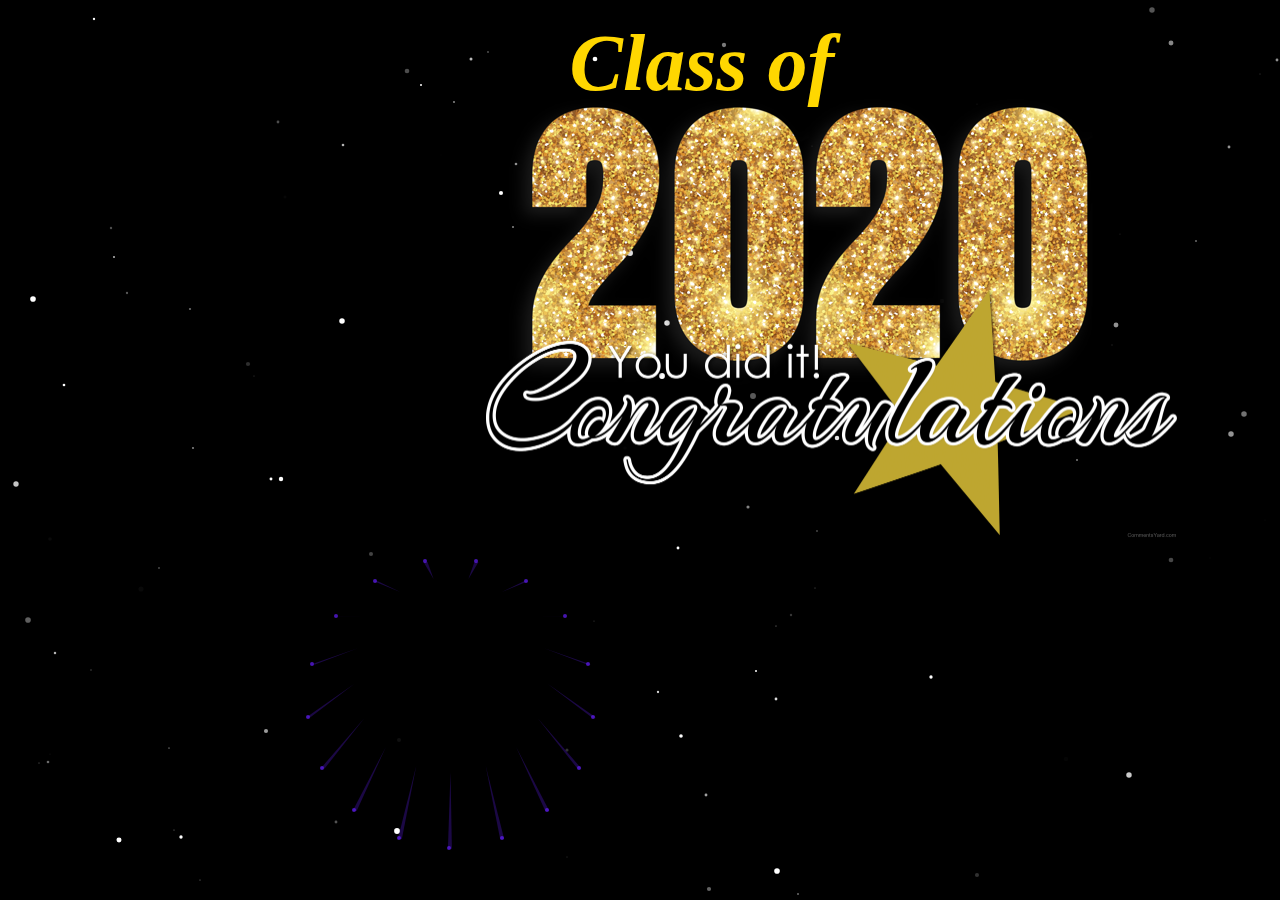
<file: index.html>
<!DOCTYPE HTML>
<html>

<head>
<meta charset="UTF-8">
<title>Fireworks</title>
<style type="text/css">

/* basic browser reset */
* {
  margin: 0;
  padding: 0;
}

body {
  overflow: hidden;
}


</style>

</head>

<body>

<canvas></canvas>

<script src="https://ajax.googleapis.com/ajax/libs/jquery/1.11.3/jquery.min.js"></script>
<script type="text/javascript">

$(function() {

	// VARIABLEZ
	// play with them
	var c = document.querySelector('canvas'),
		ctx = c.getContext('2d'),
		width = c.width = window.innerWidth,
		height = c.height = window.innerHeight,

		n_stars = 150, //num of stars
		stars = [], //array to store generated stars
		twinkleFactor = .4, //how much stars 'twinkle'
		maxStarRadius = 3,

		fw1, fw2, //firework objects
		minStrength = 1.5, //lowest firework power
		maxStrength = 7, //highest firework power
		minTrails = 7, //min particles
		maxTrails = 30, //max particles
		particleRadius = 2,
		trailLength = 15, //particle trail length
		delay = .5, // number of LIFEs between explosions

		LIFE = 150, //life time of firework

		g = 5e-2, //strength of gravity
		D = 1e-3; //strength of drag (air resistance)

	// Particle Class
	var Particle = function(x, y, vx, vy, ax, ay, colour) {
		this.x = x;
		this.y = y;
		this.vx = vx;
		this.vy = vy;
		this.ax = ax;
		this.ay = ay;
		this.life = LIFE; //only here for opacity in .draw() method
		this.path = [];
		this.colour = colour;
		this.r = particleRadius;

		this.update = function() {
			this.life--;

			// add point to path but if full, remove a point first
			if (this.path.length >= trailLength) this.path.shift();
			this.path.push([this.x, this.y])

			// update speed n position n stuff
			this.vy += this.ay;
			this.vx += this.ax;
			this.x += this.vx;
			this.y += this.vy;
		}

		this.draw = function() {
			var opacity = ~~(this.life * 100 / LIFE) / 100;

			// tail      
			ctx.fillStyle = 'rgba(' + this.colour + (opacity * 0.4) + ')';
			if (this.life > LIFE * 0.95) ctx.fillStyle = '#fff';
			ctx.lineWidth = 1;
			ctx.beginPath();
			ctx.moveTo(this.x - this.r, this.y);
			var i = this.path.length - 1;
			ctx.lineTo(this.path[0][0], this.path[0][1]);
			ctx.lineTo(this.x + this.r, this.y);
			ctx.closePath();
			ctx.fill();

			// main dot
			ctx.fillStyle = 'rgba(' + this.colour + opacity + ')';
			if (this.life > LIFE * 0.95) ctx.fillStyle = '#fff';
			ctx.beginPath();
			ctx.arc(~~this.x, ~~this.y, this.r, 0, Math.PI * 2);
			ctx.fill();
			ctx.closePath();
		}
	}

	// Firework class
	var Firework = function() {
		this.x = width * (Math.random() * 0.8 + 0.1); // from 0.1-0.9 widths
		this.y = height * (Math.random() * 0.8 + 0.1); // from 0.1-0.9 heights
		this.strength = Math.random() * (maxStrength - minStrength) + minStrength;
		this.colour = ~~(Math.random() * 255) + ',' +
			~~(Math.random() * 255) + ',' +
			~~(Math.random() * 255) + ',';
		this.life = 0;
		this.particles = (function(x, y, strength, colour) {
			var p = [];

			var n = ~~(Math.random() * (maxTrails - minTrails)) + minTrails;
			var ay = g;
			for (var i = n; i--;) {
				var ax = D;
				var angle = i * Math.PI * 2 / n;
				if (angle < Math.PI) ax *= -1;
				var vx = strength * Math.sin(angle);
				var vy = strength * Math.cos(angle);
				p.push(new Particle(x, y, vx, vy, ax, ay, colour));
			}

			return p;
		})(this.x, this.y, this.strength, this.colour);

		this.update = function() {
			this.life++;
			if (this.life < 0) return; //allows life to be delayed
			for (var i = this.particles.length; i--;) {
				this.particles[i].update();
				this.particles[i].draw();
				//wasn't bothered to make an extra draw function for firework class
			}
		}
	};

	var Star = function() {
		this.x = Math.random() * width;
		this.y = Math.random() * height;
		this.r = Math.random() * maxStarRadius;
		this.b = ~~(Math.random() * 100) / 100;
	}

	Star.prototype.draw = function() {
		this.b += twinkleFactor * (Math.random() - .5);
		ctx.fillStyle = 'rgba(255,255,255,' + this.b + ')';
		ctx.beginPath();
		ctx.arc(~~this.x, ~~this.y, this.r, 0, Math.PI * 2);
		ctx.fill();
		ctx.closePath();
	}

	function createStars() {
		for (var i = n_stars; i--;) stars.push(new Star);
	}

	function main() {
		ctx.fillStyle = '#000';
		ctx.fillRect(0, 0, width, height);

		for (var i = n_stars; i--;) stars[i].draw();

		fw1.update();
		fw2.update();

		if (fw1.life == LIFE * delay) fw2 = new Firework;
		if (fw2.life == LIFE * delay) fw1 = new Firework;

		window.requestAnimationFrame(main);
	}

	function init() {
		fw1 = new Firework;
		fw2 = new Firework;
		fw2.life = -LIFE * delay;
		createStars();
		main();
	}

	init();

});

</script>

<div style = "position: absolute; top: 10%; left: 39%;"> 
    <img src="2020_year_PNG91036.png" alt="Test">
</div> 

<div style = "position: absolute; top: 2%; left: 44.5%; color: gold; font-family:georgia,garamond,serif; font-size:40px; font-style:italic;" >
    <h1>
        Class of
    </h1>
</div>

<div style = "position: absolute; top: 32%; left: 38%; "> 
    <img src="congratulations-png-1.png" alt="Test" width="692" height="251">
</div> 


</body>
</html>
</file>
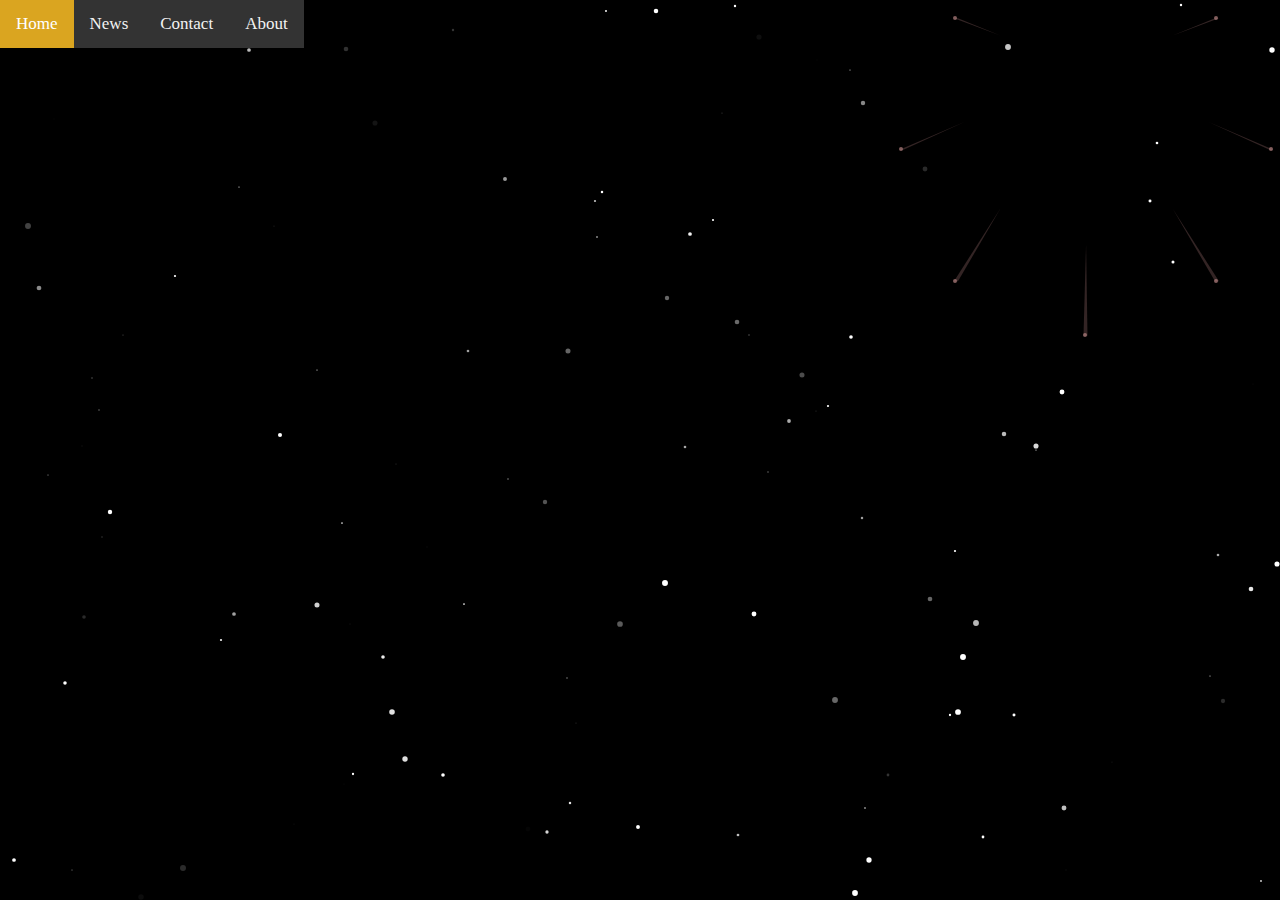
<file: about.html>
<!DOCTYPE HTML>
<html>

<head>
<meta charset="UTF-8">
<title>Fireworks</title>
<style type="text/css">

/* basic browser reset */
* {
  margin: 0;
  padding: 0;
}

body {
  overflow: hidden;
}


</style>

</head>

<body>
<link rel="stylesheet" href="mystyle.css">
	

<canvas></canvas>

<script src="https://ajax.googleapis.com/ajax/libs/jquery/1.11.3/jquery.min.js"></script>
<script type="text/javascript">

$(function() {

	// VARIABLEZ
	// play with them
	var c = document.querySelector('canvas'),
		ctx = c.getContext('2d'),
		width = c.width = window.innerWidth,
		height = c.height = window.innerHeight,

		n_stars = 150, //num of stars
		stars = [], //array to store generated stars
		twinkleFactor = .4, //how much stars 'twinkle'
		maxStarRadius = 3,

		fw1, fw2, //firework objects
		minStrength = 1.5, //lowest firework power
		maxStrength = 7, //highest firework power
		minTrails = 7, //min particles
		maxTrails = 30, //max particles
		particleRadius = 2,
		trailLength = 15, //particle trail length
		delay = .5, // number of LIFEs between explosions

		LIFE = 150, //life time of firework

		g = 5e-2, //strength of gravity
		D = 1e-3; //strength of drag (air resistance)

	// Particle Class
	var Particle = function(x, y, vx, vy, ax, ay, colour) {
		this.x = x;
		this.y = y;
		this.vx = vx;
		this.vy = vy;
		this.ax = ax;
		this.ay = ay;
		this.life = LIFE; //only here for opacity in .draw() method
		this.path = [];
		this.colour = colour;
		this.r = particleRadius;

		this.update = function() {
			this.life--;

			// add point to path but if full, remove a point first
			if (this.path.length >= trailLength) this.path.shift();
			this.path.push([this.x, this.y])

			// update speed n position n stuff
			this.vy += this.ay;
			this.vx += this.ax;
			this.x += this.vx;
			this.y += this.vy;
		}

		this.draw = function() {
			var opacity = ~~(this.life * 100 / LIFE) / 100;

			// tail      
			ctx.fillStyle = 'rgba(' + this.colour + (opacity * 0.4) + ')';
			if (this.life > LIFE * 0.95) ctx.fillStyle = '#fff';
			ctx.lineWidth = 1;
			ctx.beginPath();
			ctx.moveTo(this.x - this.r, this.y);
			var i = this.path.length - 1;
			ctx.lineTo(this.path[0][0], this.path[0][1]);
			ctx.lineTo(this.x + this.r, this.y);
			ctx.closePath();
			ctx.fill();

			// main dot
			ctx.fillStyle = 'rgba(' + this.colour + opacity + ')';
			if (this.life > LIFE * 0.95) ctx.fillStyle = '#fff';
			ctx.beginPath();
			ctx.arc(~~this.x, ~~this.y, this.r, 0, Math.PI * 2);
			ctx.fill();
			ctx.closePath();
		}
	}

	// Firework class
	var Firework = function() {
		this.x = width * (Math.random() * 0.8 + 0.1); // from 0.1-0.9 widths
		this.y = height * (Math.random() * 0.8 + 0.1); // from 0.1-0.9 heights
		this.strength = Math.random() * (maxStrength - minStrength) + minStrength;
		this.colour = ~~(Math.random() * 255) + ',' +
			~~(Math.random() * 255) + ',' +
			~~(Math.random() * 255) + ',';
		this.life = 0;
		this.particles = (function(x, y, strength, colour) {
			var p = [];

			var n = ~~(Math.random() * (maxTrails - minTrails)) + minTrails;
			var ay = g;
			for (var i = n; i--;) {
				var ax = D;
				var angle = i * Math.PI * 2 / n;
				if (angle < Math.PI) ax *= -1;
				var vx = strength * Math.sin(angle);
				var vy = strength * Math.cos(angle);
				p.push(new Particle(x, y, vx, vy, ax, ay, colour));
			}

			return p;
		})(this.x, this.y, this.strength, this.colour);

		this.update = function() {
			this.life++;
			if (this.life < 0) return; //allows life to be delayed
			for (var i = this.particles.length; i--;) {
				this.particles[i].update();
				this.particles[i].draw();
				//wasn't bothered to make an extra draw function for firework class
			}
		}
	};

	var Star = function() {
		this.x = Math.random() * width;
		this.y = Math.random() * height;
		this.r = Math.random() * maxStarRadius;
		this.b = ~~(Math.random() * 100) / 100;
	}

	Star.prototype.draw = function() {
		this.b += twinkleFactor * (Math.random() - .5);
		ctx.fillStyle = 'rgba(255,255,255,' + this.b + ')';
		ctx.beginPath();
		ctx.arc(~~this.x, ~~this.y, this.r, 0, Math.PI * 2);
		ctx.fill();
		ctx.closePath();
	}

	function createStars() {
		for (var i = n_stars; i--;) stars.push(new Star);
	}

	function main() {
		ctx.fillStyle = '#000';
		ctx.fillRect(0, 0, width, height);

		for (var i = n_stars; i--;) stars[i].draw();

		fw1.update();
		fw2.update();

		if (fw1.life == LIFE * delay) fw2 = new Firework;
		if (fw2.life == LIFE * delay) fw1 = new Firework;

		window.requestAnimationFrame(main);
	}

	function init() {
		fw1 = new Firework;
		fw2 = new Firework;
		fw2.life = -LIFE * delay;
		createStars();
		main();
	}

	init();

});

</script>


<div class="topnav" style = "position: absolute; top: 0%; left: 0%;">
	<a class="active" href="index.html">Home</a>
	<a href="news.html">News</a>
	<a href="contact.html">Contact</a>
	<a href="about.html">About</a>
</div>



</body>
</html>
</file>
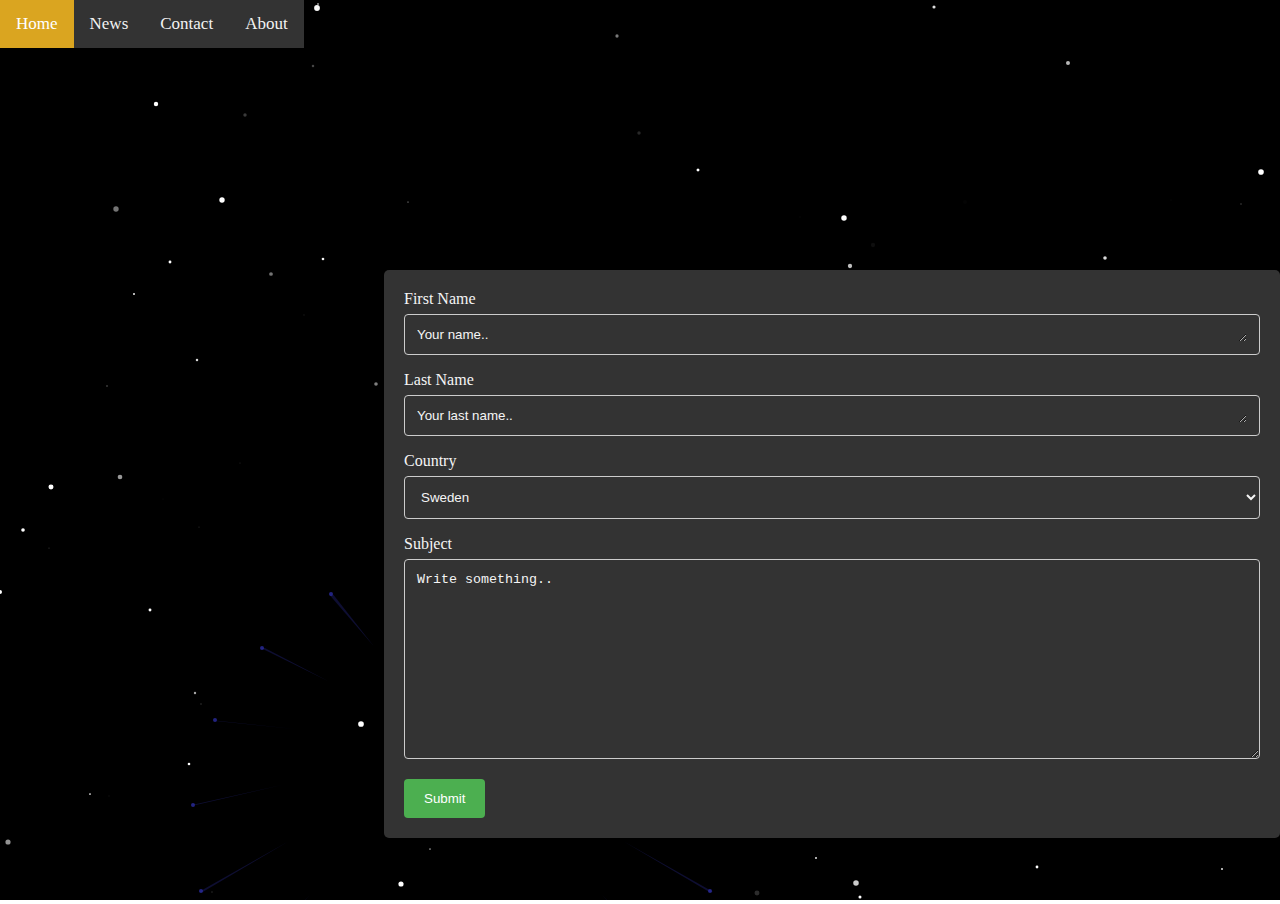
<file: contact.html>
<!DOCTYPE HTML>
<html>

<head>
<meta charset="UTF-8">
<title>Fireworks</title>
<style type="text/css">

/* basic browser reset */
* {
  margin: 0;
  padding: 0;
}

body {
  overflow: hidden;
}


</style>

</head>

<body>
<link rel="stylesheet" href="mystyle.css">
	

<canvas></canvas>

<script src="https://ajax.googleapis.com/ajax/libs/jquery/1.11.3/jquery.min.js"></script>
<script type="text/javascript">

$(function() {

	// VARIABLEZ
	// play with them
	var c = document.querySelector('canvas'),
		ctx = c.getContext('2d'),
		width = c.width = window.innerWidth,
		height = c.height = window.innerHeight,

		n_stars = 150, //num of stars
		stars = [], //array to store generated stars
		twinkleFactor = .4, //how much stars 'twinkle'
		maxStarRadius = 3,

		fw1, fw2, //firework objects
		minStrength = 1.5, //lowest firework power
		maxStrength = 7, //highest firework power
		minTrails = 7, //min particles
		maxTrails = 30, //max particles
		particleRadius = 2,
		trailLength = 15, //particle trail length
		delay = .5, // number of LIFEs between explosions

		LIFE = 150, //life time of firework

		g = 5e-2, //strength of gravity
		D = 1e-3; //strength of drag (air resistance)

	// Particle Class
	var Particle = function(x, y, vx, vy, ax, ay, colour) {
		this.x = x;
		this.y = y;
		this.vx = vx;
		this.vy = vy;
		this.ax = ax;
		this.ay = ay;
		this.life = LIFE; //only here for opacity in .draw() method
		this.path = [];
		this.colour = colour;
		this.r = particleRadius;

		this.update = function() {
			this.life--;

			// add point to path but if full, remove a point first
			if (this.path.length >= trailLength) this.path.shift();
			this.path.push([this.x, this.y])

			// update speed n position n stuff
			this.vy += this.ay;
			this.vx += this.ax;
			this.x += this.vx;
			this.y += this.vy;
		}

		this.draw = function() {
			var opacity = ~~(this.life * 100 / LIFE) / 100;

			// tail      
			ctx.fillStyle = 'rgba(' + this.colour + (opacity * 0.4) + ')';
			if (this.life > LIFE * 0.95) ctx.fillStyle = '#fff';
			ctx.lineWidth = 1;
			ctx.beginPath();
			ctx.moveTo(this.x - this.r, this.y);
			var i = this.path.length - 1;
			ctx.lineTo(this.path[0][0], this.path[0][1]);
			ctx.lineTo(this.x + this.r, this.y);
			ctx.closePath();
			ctx.fill();

			// main dot
			ctx.fillStyle = 'rgba(' + this.colour + opacity + ')';
			if (this.life > LIFE * 0.95) ctx.fillStyle = '#fff';
			ctx.beginPath();
			ctx.arc(~~this.x, ~~this.y, this.r, 0, Math.PI * 2);
			ctx.fill();
			ctx.closePath();
		}
	}

	// Firework class
	var Firework = function() {
		this.x = width * (Math.random() * 0.8 + 0.1); // from 0.1-0.9 widths
		this.y = height * (Math.random() * 0.8 + 0.1); // from 0.1-0.9 heights
		this.strength = Math.random() * (maxStrength - minStrength) + minStrength;
		this.colour = ~~(Math.random() * 255) + ',' +
			~~(Math.random() * 255) + ',' +
			~~(Math.random() * 255) + ',';
		this.life = 0;
		this.particles = (function(x, y, strength, colour) {
			var p = [];

			var n = ~~(Math.random() * (maxTrails - minTrails)) + minTrails;
			var ay = g;
			for (var i = n; i--;) {
				var ax = D;
				var angle = i * Math.PI * 2 / n;
				if (angle < Math.PI) ax *= -1;
				var vx = strength * Math.sin(angle);
				var vy = strength * Math.cos(angle);
				p.push(new Particle(x, y, vx, vy, ax, ay, colour));
			}

			return p;
		})(this.x, this.y, this.strength, this.colour);

		this.update = function() {
			this.life++;
			if (this.life < 0) return; //allows life to be delayed
			for (var i = this.particles.length; i--;) {
				this.particles[i].update();
				this.particles[i].draw();
				//wasn't bothered to make an extra draw function for firework class
			}
		}
	};

	var Star = function() {
		this.x = Math.random() * width;
		this.y = Math.random() * height;
		this.r = Math.random() * maxStarRadius;
		this.b = ~~(Math.random() * 100) / 100;
	}

	Star.prototype.draw = function() {
		this.b += twinkleFactor * (Math.random() - .5);
		ctx.fillStyle = 'rgba(255,255,255,' + this.b + ')';
		ctx.beginPath();
		ctx.arc(~~this.x, ~~this.y, this.r, 0, Math.PI * 2);
		ctx.fill();
		ctx.closePath();
	}

	function createStars() {
		for (var i = n_stars; i--;) stars.push(new Star);
	}

	function main() {
		ctx.fillStyle = '#000';
		ctx.fillRect(0, 0, width, height);

		for (var i = n_stars; i--;) stars[i].draw();

		fw1.update();
		fw2.update();

		if (fw1.life == LIFE * delay) fw2 = new Firework;
		if (fw2.life == LIFE * delay) fw1 = new Firework;

		window.requestAnimationFrame(main);
	}

	function init() {
		fw1 = new Firework;
		fw2 = new Firework;
		fw2.life = -LIFE * delay;
		createStars();
		main();
	}

	init();

});

</script>


<div class="topnav" style = "position: absolute; top: 0%; left: 0%;">
	<a class="active" href="index.html">Home</a>
	<a href="news.html">News</a>
	<a href="contact.html">Contact</a>
	<a href="about.html">About</a>
</div>

<div class="container" style = "position: absolute; top: 30%; left: 30%;" >
    <form action="action_page.php">
  
        <label for="fname">First Name</label>
        <input type="text" id="fname" name="firstname" placeholder="Your name..">
  
        <label for="lname">Last Name</label>
        <input type="text" id="lname" name="lastname" placeholder="Your last name..">
  
        <label for="country">Country</label>
        <select id="country" name="country">
            <option value="sweden">Sweden</option>
            <option value="usa">USA</option>
            <option value="other">Other</option>
        </select>
  
        <label for="subject">Subject</label>
        <textarea id="subject" name="subject" placeholder="Write something.." style="height:200px"></textarea>
  
        <input type="submit" value="Submit">
  
    </form>
</div>



</body>
</html>
</file>
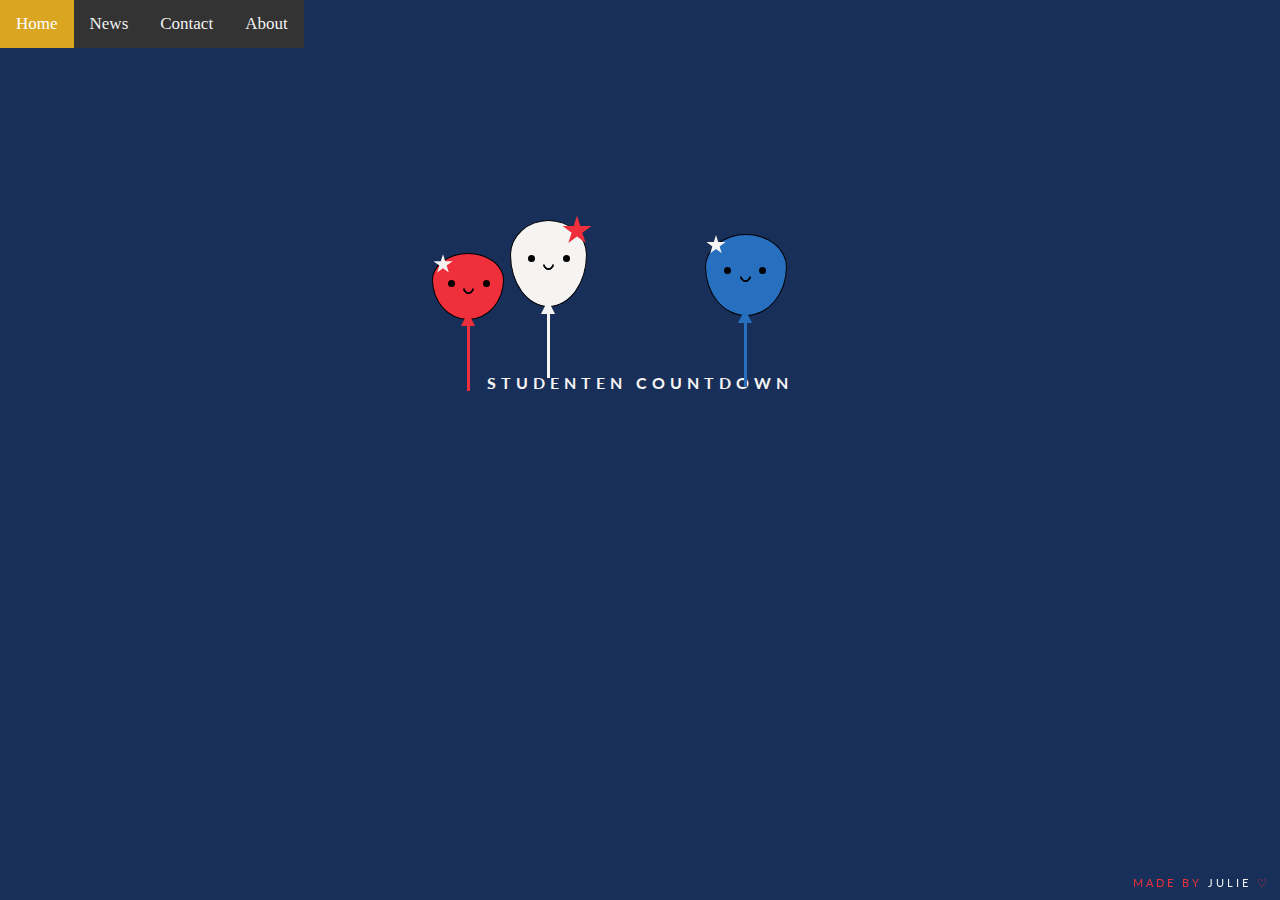
<file: news.html>
<!DOCTYPE HTML>
<html>

<head>
<meta charset="UTF-8">
<title>Fireworks</title>
<style type="text/css">

/* basic browser reset */
* {
  margin: 0;
  padding: 0;
}

body {
  overflow: hidden;
}


</style>

</head>

<body>
<link rel="stylesheet" href="countdown.css">
	
<div class="container">
    <div class="balloon white">
      <div class="star-red"></div>
    <div class="face">
      <div class="eye"></div>
      <div class="mouth happy"></div>
    </div>
    <div class="triangle"></div>
    <div class="string"></div>
  </div>
  
  <div class="balloon red">
    <div class="star"></div>
    <div class="face">
      <div class="eye"></div>
      <div class="mouth happy"></div>
    </div>
    <div class="triangle"></div>
    <div class="string"></div>
  </div>
  
  <div class="balloon blue">
    <div class="star"></div>
    <div class="face">
      <div class="eye"></div>
      <div class="mouth happy"></div>
    </div>
    <div class="triangle"></div>
    <div class="string"></div>
  </div>
    <div id="timer"></div>
    <h1>Studenten countdown</h1>
  </div>
  <footer>
    <p>made by <a href="https://codepen.io/juliepark"> julie</a> ♡
  </footer>

<script>
const year = new Date().getFullYear();
const fourthOfJuly = new Date(year, 5, 10).getTime();
console.log(fourthOfJuly);

// countdown
let timer = setInterval(function() {

  // get today's date
  const today = new Date().getTime();

  // get the difference
  const diff = fourthOfJuly - today;

  // math
  let days = Math.floor(diff / (1000 * 60 * 60 * 24));
  let hours = Math.floor((diff % (1000 * 60 * 60 * 24)) / (1000 * 60 * 60));
  let minutes = Math.floor((diff % (1000 * 60 * 60)) / (1000 * 60));
  let seconds = Math.floor((diff % (1000 * 60)) / 1000);

  // display
  document.getElementById("timer").innerHTML =
    "<div class=\"days\"> \
  <div class=\"numbers\">" + days + "</div>days</div> \
<div class=\"hours\"> \
  <div class=\"numbers\">" + hours + "</div>hours</div> \
<div class=\"minutes\"> \
  <div class=\"numbers\">" + minutes + "</div>minutes</div> \
<div class=\"seconds\"> \
  <div class=\"numbers\">" + seconds + "</div>seconds</div> \
</div>";

}, 1000);
</script>

<div class="topnav" style = "position: absolute; top: 0%; left: 0%;">
	<a class="active" href="index.html">Home</a>
	<a href="news.html">News</a>
	<a href="contact.html">Contact</a>
	<a href="about.html">About</a>
</div>

</body>
</html>
</file>
<file: mystyle.css>
/* Add a black background color to the top navigation */
.topnav {
    background-color: #333;
    overflow: hidden;
  }
  
  /* Style the links inside the navigation bar */
  .topnav a {
    float: left;
    color: #f2f2f2;
    text-align: center;
    padding: 14px 16px;
    text-decoration: none;
    font-size: 17px;
  }
  
  /* Change the color of links on hover */
  .topnav a:hover {
    background-color: #ddd;
    color: black;
  }
  
  /* Add a color to the active/current link */
  .topnav a.active {
    background-color: goldenrod;
    color: white;
  }

/* Style inputs with type="text", select elements and textareas */
input[type=text], select, textarea {
    color: whitesmoke;
    width: 100%; /* Full width */
    padding: 12px; /* Some padding */ 
    border: 1px solid #ccc; /* Gray border */
    border-radius: 4px; /* Rounded borders */
    box-sizing: border-box; /* Make sure that padding and width stays in place */
    margin-top: 6px; /* Add a top margin */
    margin-bottom: 16px; /* Bottom margin */
    background-color: #333;
    resize: vertical /* Allow the user to vertically resize the textarea (not horizontally) */
  }

input [type=text], label, ::placeholder {
    color: whitesmoke;
    width: 100%; /* Full width */
    margin-top: 6px; /* Add a top margin */
    margin-bottom: 16px; /* Bottom margin */
    background-color: #333;
    resize: vertical /* Allow the user to vertically resize the textarea (not horizontally) */
}
  
  /* Style the submit button with a specific background color etc */
  input[type=submit] {
    background-color: #4CAF50;
    color: white;
    padding: 12px 20px;
    border: none;
    border-radius: 4px;
    cursor: pointer;
  }
  
  /* When moving the mouse over the submit button, add a darker green color */
  input[type=submit]:hover {
    background-color: #45a049;
  }
  
  /* Add a background color and some padding around the form */
  .container {
    border-radius: 5px;
    background-color: #333;
    padding: 20px;
  }
</file>
<file: countdown.css>
@import url('https://fonts.googleapis.com/css?family=Lato:400,700|Montserrat:900');
 html {
	 display: grid;
	 min-height: 100%;
}
 body {
	 display: grid;
	 background: #183059;
}
 .container {
	 position: relative;
	 margin: auto;
	 overflow: hidden;
	 width: 650px;
	 height: 480px;
}
 h1 {
	 font-family: 'Lato', sans-serif;
	 text-align: center;
	 margin-top: 2em;
	 font-size: 1em;
	 text-transform: uppercase;
	 letter-spacing: 5px;
	 color: #f6f4f3;
}
 #timer {
	 color: #f6f4f3;
	 text-align: center;
	 text-transform: uppercase;
	 font-family: 'Lato', sans-serif;
	 font-size: 0.7em;
	 letter-spacing: 5px;
	 margin-top: 25%;
}
 .days, .hours, .minutes, .seconds {
	 display: inline-block;
	 padding: 20px;
	 width: 100px;
	 border-radius: 5px;
}
 .days {
	 background: #ef2f3c;
}
 .hours {
	 background: #f6f4f3;
	 color: #183059;
}
 .minutes {
	 background: #276fbf;
}
 .seconds {
	 background: #f0a202;
}
 .numbers {
	 font-family: 'Montserrat', sans-serif;
	 color: #183059;
	 font-size: 4em;
}
 .white {
	 position: absolute;
	 background: #f6f4f3;
	 height: 85px;
	 width: 75px;
	 left: 30%;
	 top: 2%;
}
 .white .triangle {
	 border-bottom: 14px solid #f6f4f3;
}
 .white .string {
	 background: #f6f4f3;
	 border: 1px solid #f6f4f3;
}
 .red {
	 position: absolute;
	 background: #ef2f3c;
	 left: 18%;
	 top: 9%;
	 height: 65px;
	 width: 70px;
}
 .red .triangle {
	 border-bottom: 14px solid #ef2f3c;
}
 .red .string {
	 background: #ef2f3c;
	 border: 1px solid #ef2f3c;
}
 .blue {
	 position: absolute;
	 background: #276fbf;
	 height: 80px;
	 width: 80px;
	 left: 60%;
	 top: 5%;
}
 .blue .triangle {
	 border-bottom: 14px solid #276fbf;
}
 .blue .string {
	 background: #276fbf;
	 border: 1px solid #276fbf;
}
 .balloon {
	 border: 1px solid #000;
	 border-radius: 50% 50% 50% 50%/ 40% 40% 60% 60%;
	 z-index: 2;
}
 .eye {
	 position: absolute;
	 width: 7px;
	 height: 7px;
	 top: 40%;
	 left: 22%;
	 background: #000;
	 border-radius: 50%;
}
 .eye:after {
	 content: '';
	 left: 35px;
	 width: 7px;
	 height: 7px;
	 border-radius: 50%;
	 background: #000;
	 position: absolute;
}
 .mouth {
	 position: absolute;
	 top: 45%;
	 left: 43%;
	 width: 7px;
	 height: 7px;
	 border-radius: 50%;
}
 .happy {
	 border: 2px solid;
	 border-color: transparent #000 #000 transparent;
	 transform: rotate(45deg);
}
 .triangle {
	 position: absolute;
	 left: 40%;
	 bottom: -10%;
	 width: 0;
	 height: 0;
	 border-left: 7px solid transparent;
	 border-right: 7px solid transparent;
}
 .string {
	 position: absolute;
	 height: 70px;
	 width: 1px;
	 left: 48%;
	 top: 100%;
	 z-index: -1;
}
 .star {
	 width: 20px;
	 height: 20px;
	 background: #f6f4f3;
	 -webkit-clip-path: polygon(50% 0%, 61% 35%, 98% 35%, 68% 57%, 79% 91%, 50% 70%, 21% 91%, 32% 57%, 2% 35%, 39% 35%);
	 clip-path: polygon(50% 0%, 61% 35%, 98% 35%, 68% 57%, 79% 91%, 50% 70%, 21% 91%, 32% 57%, 2% 35%, 39% 35%);
}
 .star-red {
	 width: 30px;
	 height: 30px;
	 margin-left: 51px;
	 margin-top: -5px;
	 background: #ef2f3c;
	 -webkit-clip-path: polygon(50% 0%, 61% 35%, 98% 35%, 68% 57%, 79% 91%, 50% 70%, 21% 91%, 32% 57%, 2% 35%, 39% 35%);
	 clip-path: polygon(50% 0%, 61% 35%, 98% 35%, 68% 57%, 79% 91%, 50% 70%, 21% 91%, 32% 57%, 2% 35%, 39% 35%);
}
 footer {
	 position: fixed;
	 bottom: 0;
	 right: 0;
	 text-transform: uppercase;
	 padding: 10px;
	 font-family: 'Lato', sans-serif;
	 font-size: 0.7em;
}
 footer p {
	 letter-spacing: 3px;
	 color: #ef2f3c;
}
 footer a {
	 color: #f6f4f3;
	 text-decoration: none;
}
 footer a:hover {
	 color: #276fbf;
}
 

/* Add a black background color to the top navigation */
.topnav {
    background-color: #333;
    overflow: hidden;
  }
  
  /* Style the links inside the navigation bar */
  .topnav a {
    float: left;
    color: #f2f2f2;
    text-align: center;
    padding: 14px 16px;
    text-decoration: none;
    font-size: 17px;
  }
  
  /* Change the color of links on hover */
  .topnav a:hover {
    background-color: #ddd;
    color: black;
  }
  
  /* Add a color to the active/current link */
  .topnav a.active {
    background-color: goldenrod;
    color: white;
  }
</file>
